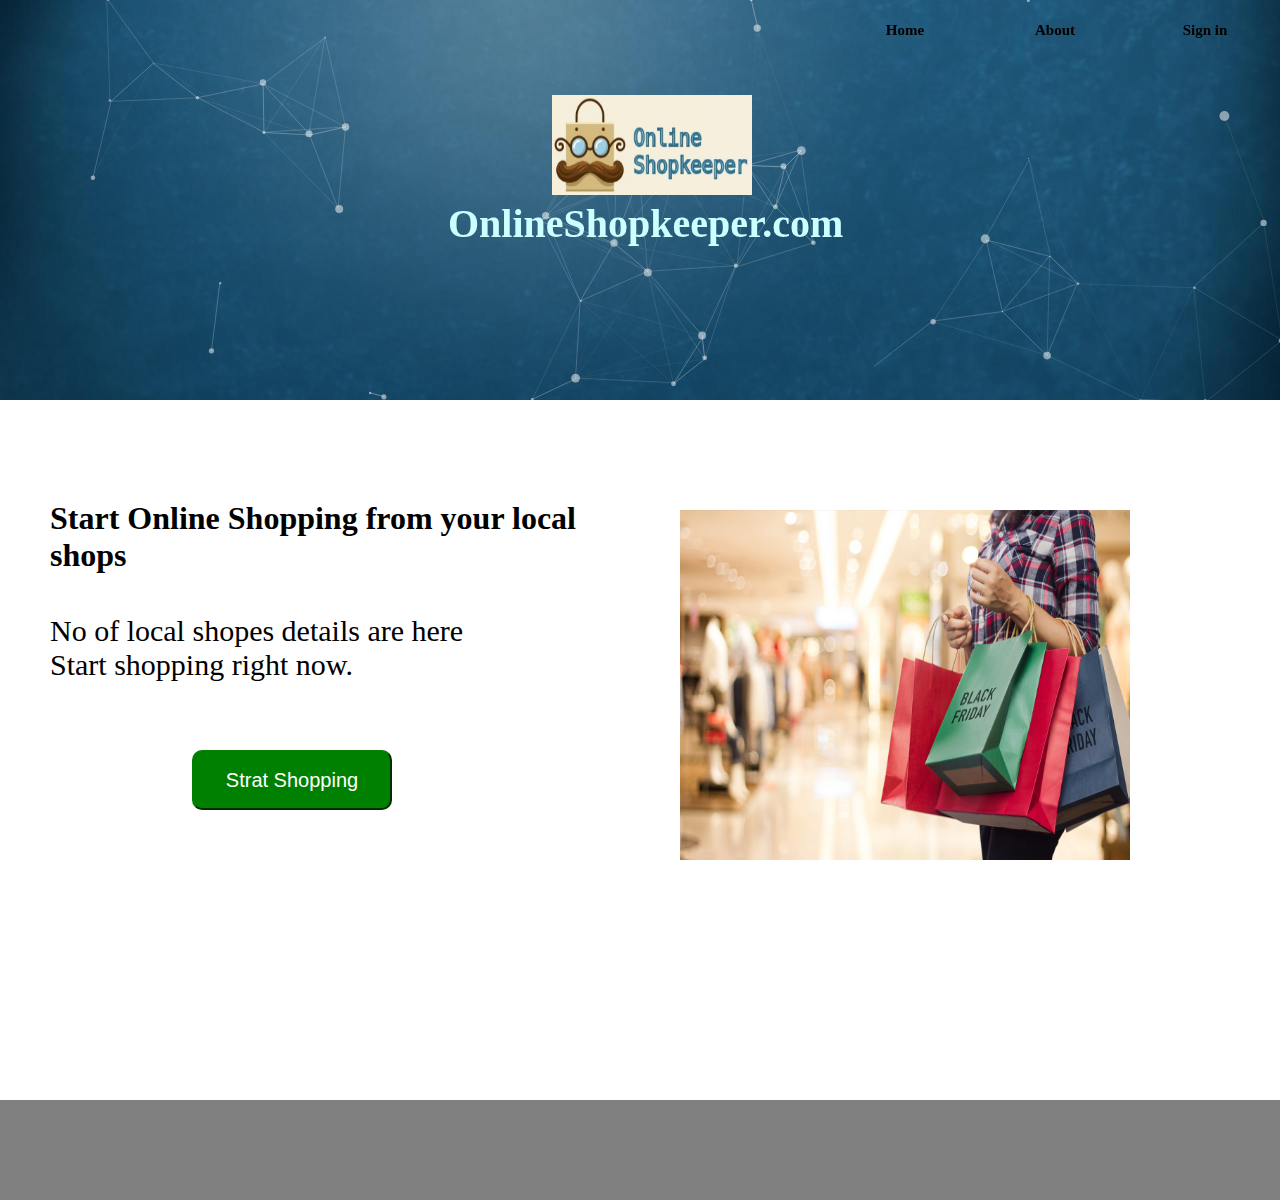
<file: public/index.html>
<!DOCTYPE html>
<html>
<head>
	<title>home</title>
	<link rel="stylesheet" type="text/css" href="style.css">
</head>
<body>
	<div id="particles-js">
		<img id="im" src="images/logo.jpg">
		<h1 id="head">OnlineShopkeeper.com</h1>
		<script type="text/javascript" src="js/particles.min.js"></script>
		<script type="text/javascript" src="js/app.js"></script>

	</div>

	<div id="aa">
		<ul>
			<li><a href="signup.html"><b>Sign in</b></a></li>
			<li><a><b>About</b></a></li>
			<li><a href="index.html"><b>Home</b></a></li>
		</ul>
	</div>
	
	<div id="area">
		<h1 id="a1">Start Online Shopping from your local shops</h1>
		<p id="a2">No of local shopes details are here</p>
		<p id="a2">Start shopping right now.</p>
	
	</div>
	
	<div id="area1">
	<img id="im4" src="images/5.jpg">	
	</div>
	
	<button id="bt3">Strat Shopping</button>

	<div id="footer">
	</div>

</body>
</html>
</file>
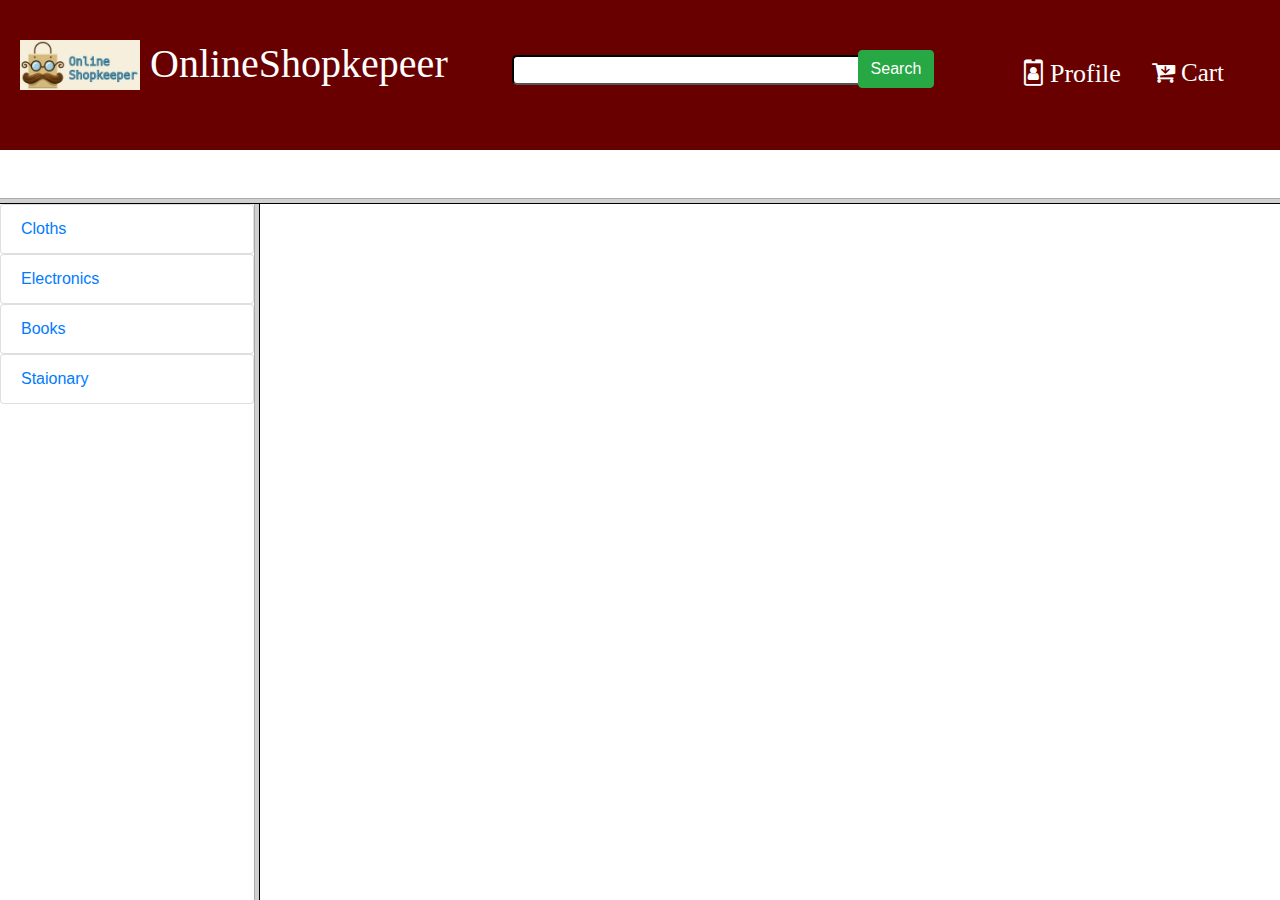
<file: public/cart.html>
<!DOCTYPE html>
<html>
<head>
	<title></title>
	<link rel="stylesheet" type="text/css" href="style2.css">
	<link rel="stylesheet" href="https://cdnjs.cloudflare.com/ajax/libs/font-awesome/4.7.0/css/font-awesome.min.css">
	<link rel="stylesheet" href="https://stackpath.bootstrapcdn.com/bootstrap/4.3.1/css/bootstrap.min.css" integrity="sha384-ggOyR0iXCbMQv3Xipma34MD+dH/1fQ784/j6cY/iJTQUOhcWr7x9JvoRxT2MZw1T" crossorigin="anonymous">
<script src="https://stackpath.bootstrapcdn.com/bootstrap/4.3.1/js/bootstrap.min.js" integrity="sha384-JjSmVgyd0p3pXB1rRibZUAYoIIy6OrQ6VrjIEaFf/nJGzIxFDsf4x0xIM+B07jRM" crossorigin="anonymous"></script>
<script
  src="https://code.jquery.com/jquery-1.12.4.min.js"
  integrity="sha256-ZosEbRLbNQzLpnKIkEdrPv7lOy9C27hHQ+Xp8a4MxAQ="
  crossorigin="anonymous"></script>
</head>
<frameset rows="20%,70%">
		 <frame src="f3.html">
	  <frameset cols="20%,80%">
			<frame src="f1.html"></frame>
			<frame src="f2.html" name="msk"></frame>
</frameset>

</html>
</file>
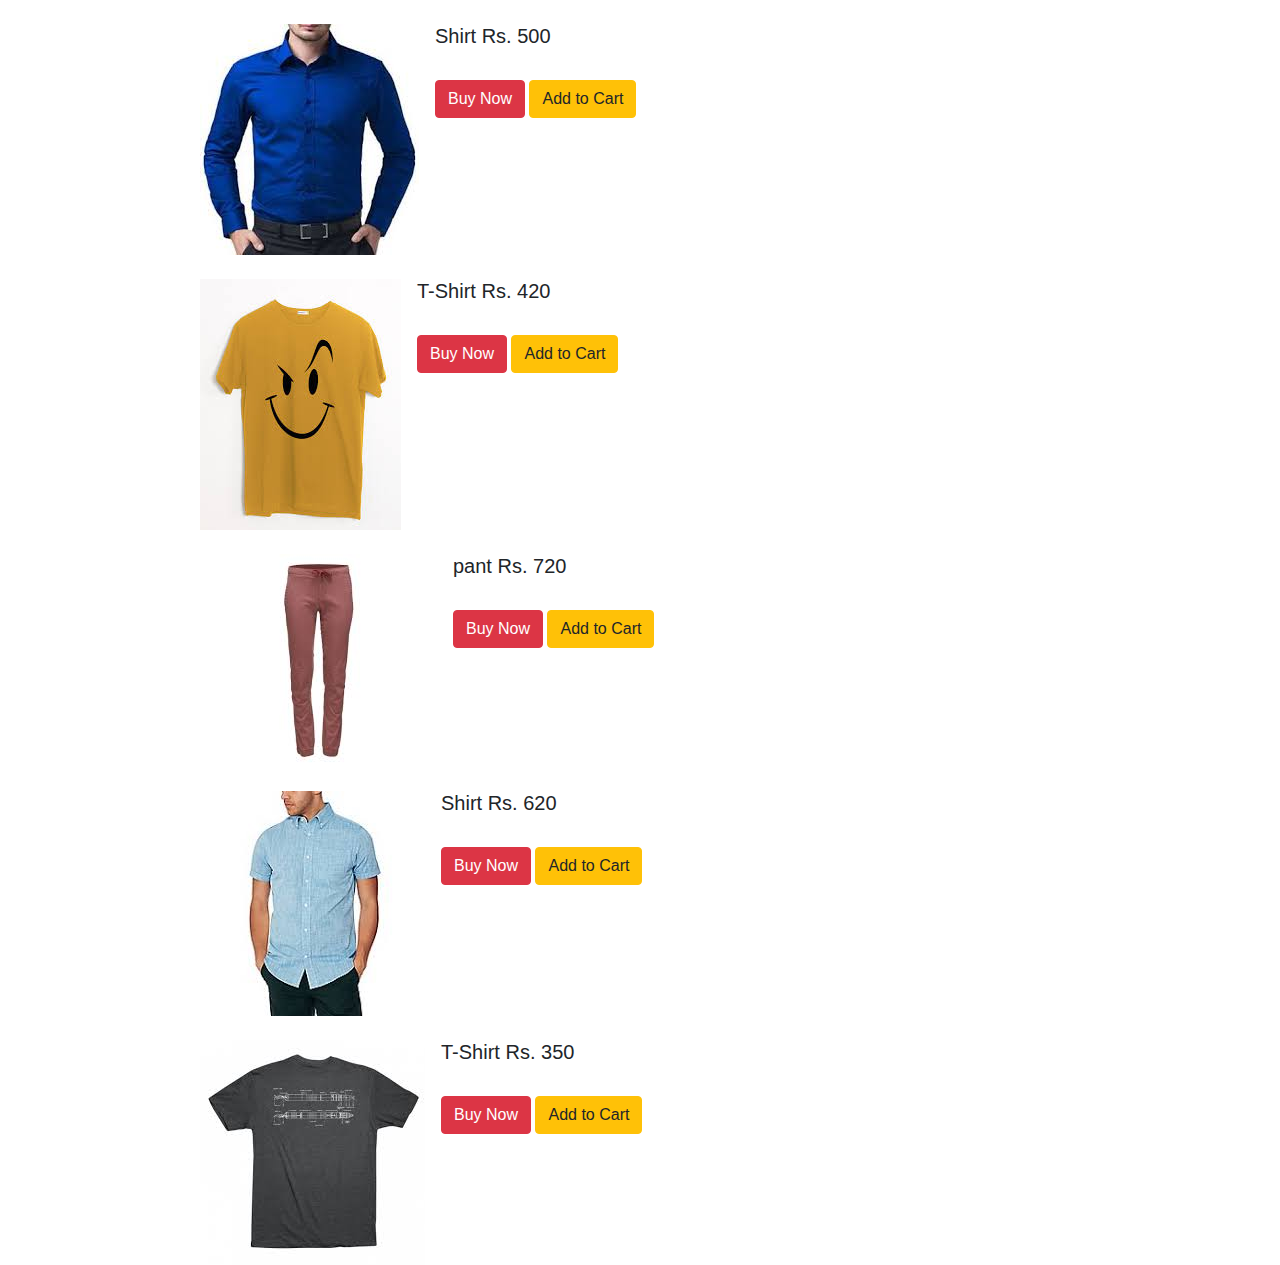
<file: public/cloths.html>
<!DOCTYPE html>
<html lang="en" dir="ltr">
  <head>
    <meta charset="utf-8">
    <title></title>
    <link rel="stylesheet" type="text/css" href="style2.css">
    <link rel="stylesheet" href="https://cdnjs.cloudflare.com/ajax/libs/font-awesome/4.7.0/css/font-awesome.min.css">
    <link rel="stylesheet" href="https://stackpath.bootstrapcdn.com/bootstrap/4.3.1/css/bootstrap.min.css" integrity="sha384-ggOyR0iXCbMQv3Xipma34MD+dH/1fQ784/j6cY/iJTQUOhcWr7x9JvoRxT2MZw1T" crossorigin="anonymous">
  <script src="https://stackpath.bootstrapcdn.com/bootstrap/4.3.1/js/bootstrap.min.js" integrity="sha384-JjSmVgyd0p3pXB1rRibZUAYoIIy6OrQ6VrjIEaFf/nJGzIxFDsf4x0xIM+B07jRM" crossorigin="anonymous"></script>

  </head>
  <body style="margin-left:200px;">
    <br>
    <div class="media">
    <img src="images/c1.jpg" class="align-self-center mr-3">
    <div class="media-body">
      <h5 class="mt-0">Shirt Rs. 500</h5>
      <br>
      <button type="button" class="btn btn-danger">Buy Now</button>
      <button type="button" class="btn btn-warning">Add to Cart</button>
    </div>
  </div>

  <br>
  <div class="media">
  <img src="images/c4.jpg" class="align-self-center mr-3">
  <div class="media-body">
    <h5 class="mt-0">T-Shirt Rs. 420</h5>
    <br>
    <button type="button" class="btn btn-danger">Buy Now</button>
    <button type="button" class="btn btn-warning">Add to Cart</button>
  </div>
  </div>

  <br>
  <div class="media">
  <img src="images/c5.jpg" class="align-self-center mr-3">
  <div class="media-body">
    <h5 class="mt-0">pant Rs. 720</h5>
    <br>
    <button type="button" class="btn btn-danger">Buy Now</button>
    <button type="button" class="btn btn-warning">Add to Cart</button>
  </div>
  </div>

  <br>
  <div class="media">
  <img src="images/c2.jpg" class="align-self-center mr-3">
  <div class="media-body">
    <h5 class="mt-0">Shirt Rs. 620</h5>
    <br>
    <button type="button" class="btn btn-danger">Buy Now</button>
    <button type="button" class="btn btn-warning">Add to Cart</button>
  </div>
</div>

<br>
<div class="media">
<img src="images/c3.jpg" class="align-self-center mr-3">
<div class="media-body">
  <h5 class="mt-0">T-Shirt Rs. 350</h5>
  <br>
  <button type="button" class="btn btn-danger">Buy Now</button>
  <button type="button" class="btn btn-warning">Add to Cart</button>
</div>
</div>

  </body>
</html>
</file>
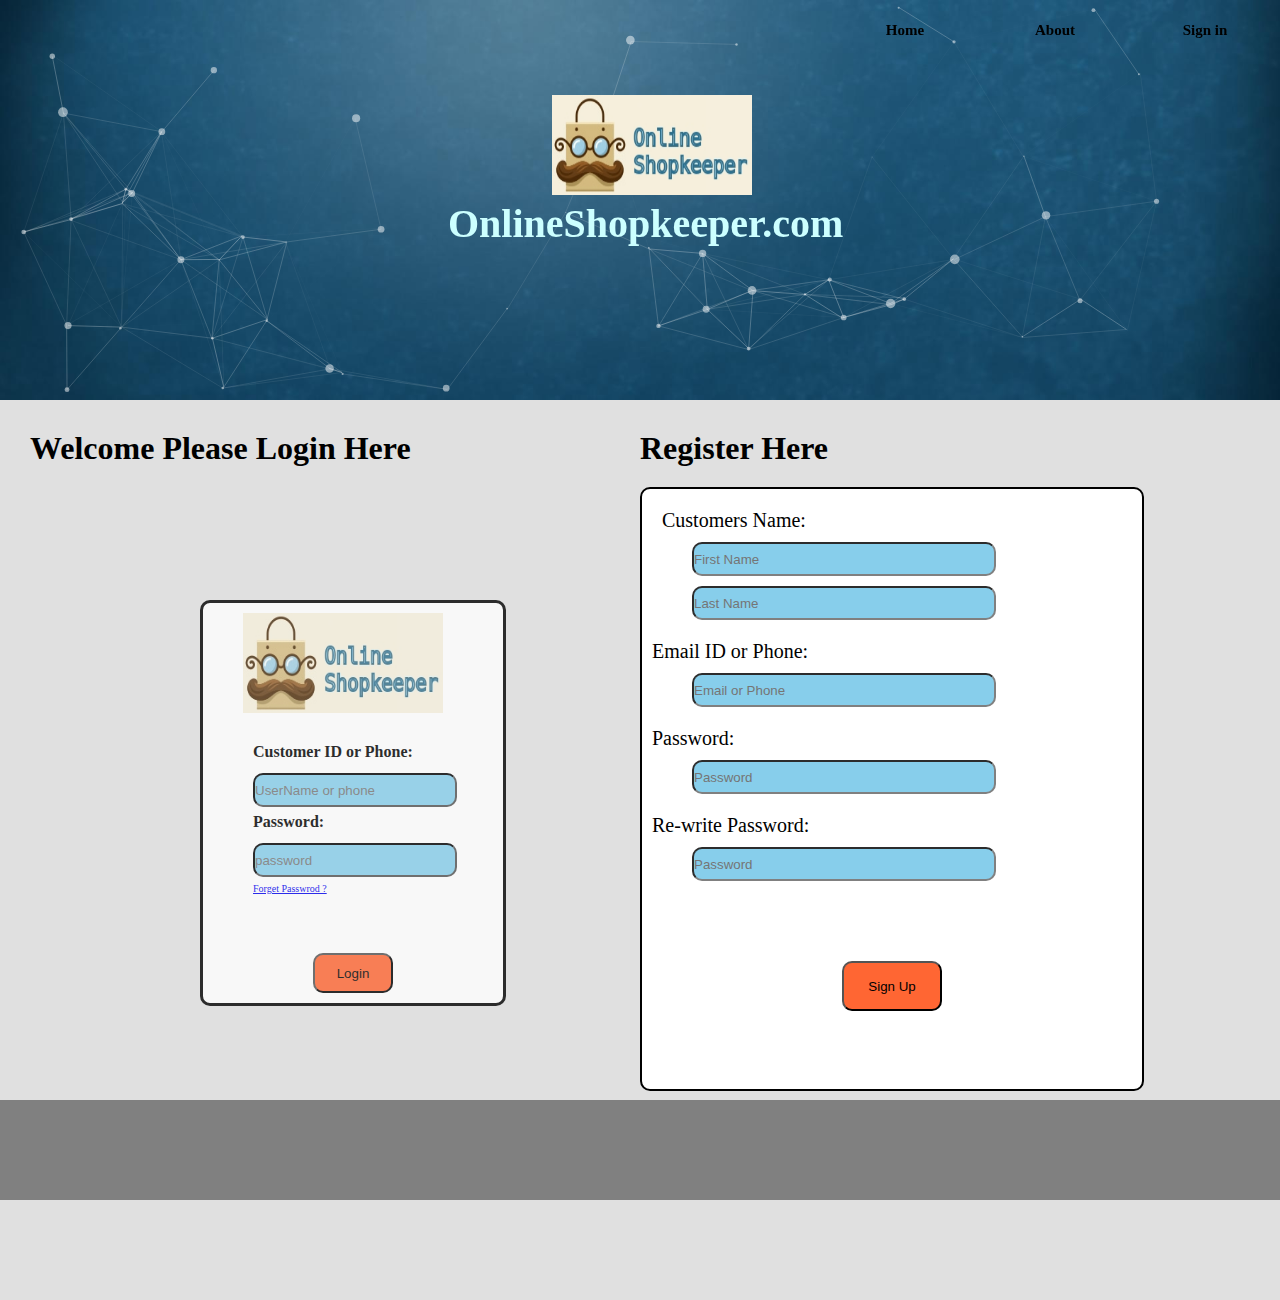
<file: public/custlogin.html>
<!DOCTYPE html>
<html>
<head>
	<title>home</title>
	<link rel="stylesheet" type="text/css" href="style.css">
</head>
<body bgcolor="#E0E0E0">
	<div id="particles-js">
		<img id="im" src="images/logo.jpg">
		<h1 id="head">OnlineShopkeeper.com</h1>
		<script type="text/javascript" src="js/particles.min.js"></script>
		<script type="text/javascript" src="js/app.js"></script>

	</div>

	<div id="aa">
		<ul>
			<li><a href="signup.html"><b>Sign in</b></a></li>
			<li><a><b>About</b></a></li>
			<li><a href="index.html"><b>Home</b></a></li>
		</ul>
	</div>

	<h1 style="position: absolute;top: 430px;left: 30px;">Welcome Please Login Here</h1>

	<div class="login1">
		<img src="images/logo.jpg">
		<p class="us1"><b>Customer ID or Phone: </b></p>
		<input id="ipt1" type="text" name="uname" placeholder="UserName or phone">
		<p class="us2"><b>Password:</b></p>
		<input id="ipt2" type="password" name="password" placeholder="password">
		<a id="fp" href="forget.html" target="_blank">Forget Passwrod ?</a>
		<button id="lg">Login</button>
	</div>

	<div id="reg">
		<h1 style="margin-top: 30px;">Register Here</h1>
		<div>
			<p style="margin-top: 20px;font-size: 20px;font-style: bold;font-family: cursive;margin-left: 20px;">Customers Name:</p>
			<input type="text" style="width: 300px;height: 30px;border-color: grey; border-radius: 10px;margin-left: 50px;margin-top: 10px;background-color: skyblue;" placeholder="First Name">
			<input type="text" style="width: 300px;height: 30px;border-color: grey; border-radius: 10px;margin-left: 50px;margin-top: 10px;background-color: skyblue;" placeholder="Last Name">
			<p style="margin-top: 20px;font-size: 20px;font-style: bold;font-family: cursive;margin-left: 10px;">Email ID or Phone:</p>
			<input type="text" style="width: 300px;height: 30px;border-color: grey; border-radius: 10px;margin-left: 50px;margin-top: 10px;background-color: skyblue;" placeholder="Email or Phone">
			<p style="margin-top: 20px;font-size: 20px;font-style: bold;font-family: cursive;margin-left: 10px;">Password:</p>
			<input type="password" style="width: 300px;height: 30px;border-color: grey; border-radius: 10px;margin-left: 50px;margin-top: 10px;background-color: skyblue;" placeholder="Password">
			<p style="margin-top: 20px;font-size: 20px;font-style: bold;font-family: cursive;margin-left: 10px;">Re-write Password:</p>
			<input type="password" style="width: 300px;height: 30px;border-color: grey; border-radius: 10px;margin-left: 50px;margin-top: 10px;background-color: skyblue;" placeholder="Password">
			<button style="margin-top: 80px;margin-left: 200px;width: 100px;height: 50px;background-color: #FF6633;border-color: black;border-radius: 10px;">Sign Up</button>
		</div>
	</div>

	<div id="footer">
		
	</div>
</body>
</html>
</file>
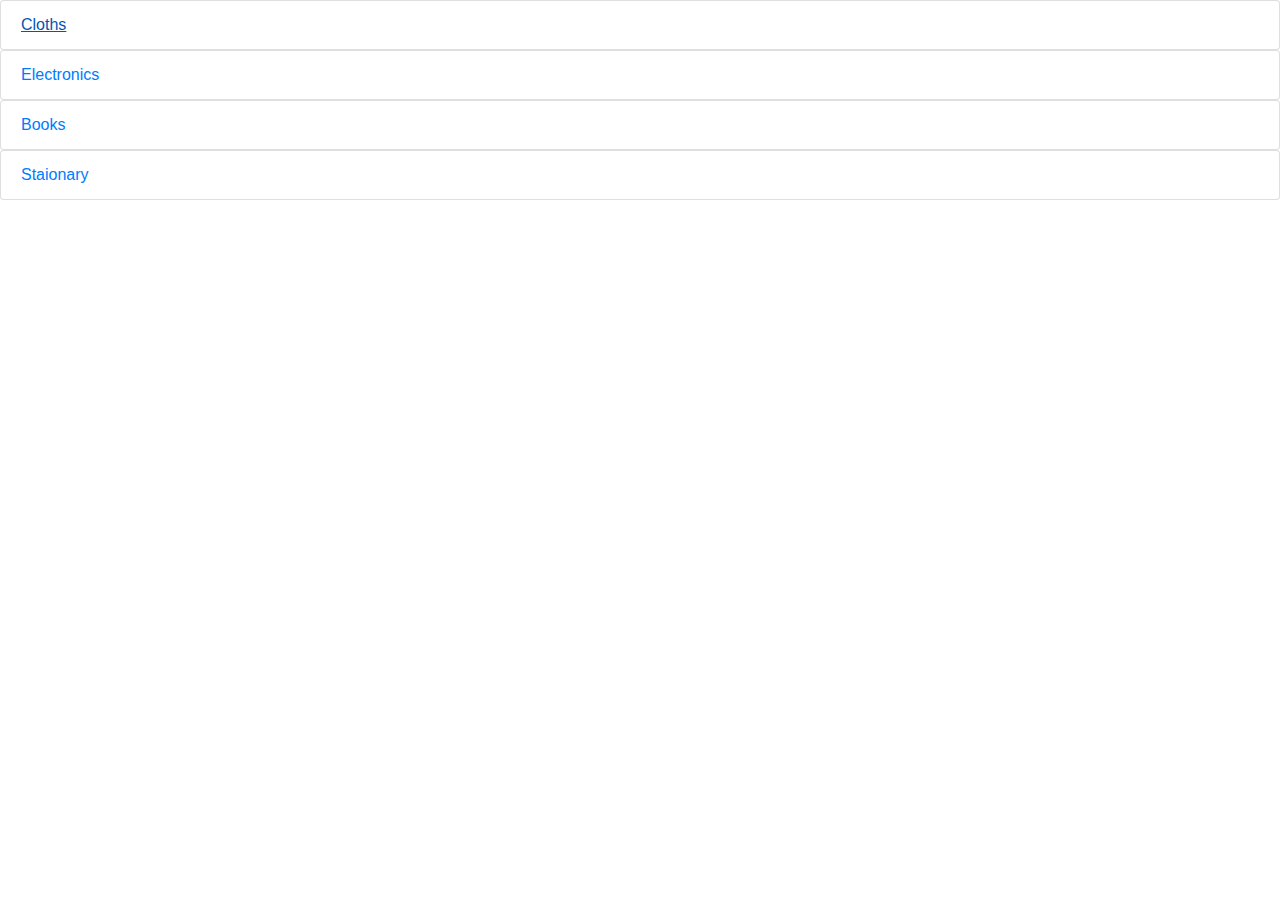
<file: public/f1.html>
<!DOCTYPE html>
<html lang="en" dir="ltr">
  <head>
    <meta charset="utf-8">
    <title></title
      <link rel="stylesheet" type="text/css" href="style2.css">
      <link rel="stylesheet" href="https://cdnjs.cloudflare.com/ajax/libs/font-awesome/4.7.0/css/font-awesome.min.css">
      <link rel="stylesheet" href="https://stackpath.bootstrapcdn.com/bootstrap/4.3.1/css/bootstrap.min.css" integrity="sha384-ggOyR0iXCbMQv3Xipma34MD+dH/1fQ784/j6cY/iJTQUOhcWr7x9JvoRxT2MZw1T" crossorigin="anonymous">
    <script src="https://stackpath.bootstrapcdn.com/bootstrap/4.3.1/js/bootstrap.min.js" integrity="sha384-JjSmVgyd0p3pXB1rRibZUAYoIIy6OrQ6VrjIEaFf/nJGzIxFDsf4x0xIM+B07jRM" crossorigin="anonymous"></script>
    <script
      src="https://code.jquery.com/jquery-1.12.4.min.js"
      integrity="sha256-ZosEbRLbNQzLpnKIkEdrPv7lOy9C27hHQ+Xp8a4MxAQ="
      crossorigin="anonymous"></script>
  </head>
  <body>
    <ul class="list-group">
    <a href="cloths.html" target="msk"><li class="list-group-item">Cloths</li></a>
    <a href="Electronics.html" target="msk">	<li class="list-group-item">Electronics</li></a>
    <a href="books.html" target="msk">	<li class="list-group-item">Books</li></a>
    <a href="Staionary.html" target="msk">	<li class="list-group-item">Staionary</li></a>
  </ul>
  </body>
</html>
</file>
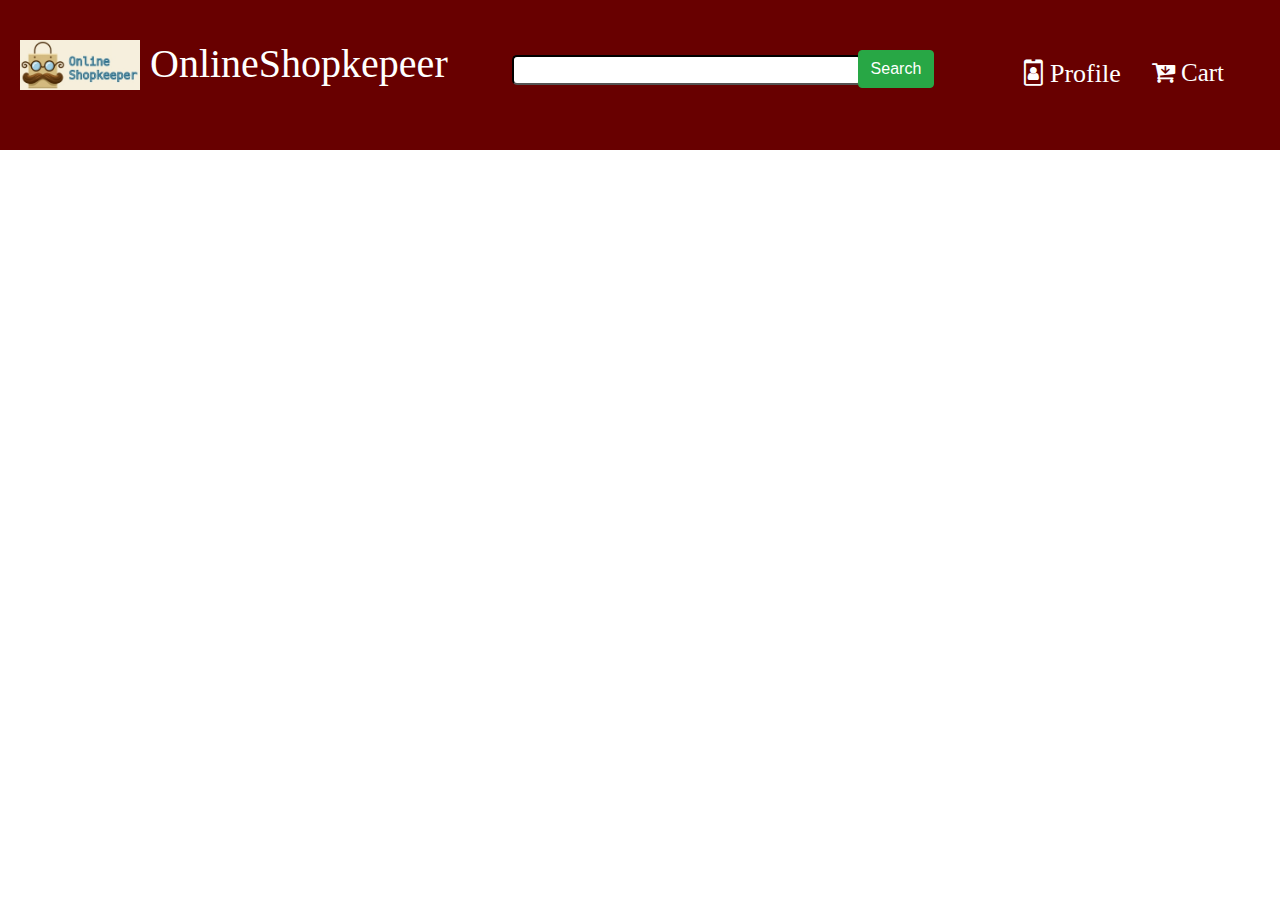
<file: public/f3.html>
<!DOCTYPE html>
<html>
<head>
	<title></title>
	<link rel="stylesheet" type="text/css" href="style2.css">
	<link rel="stylesheet" href="https://cdnjs.cloudflare.com/ajax/libs/font-awesome/4.7.0/css/font-awesome.min.css">
	<link rel="stylesheet" href="https://stackpath.bootstrapcdn.com/bootstrap/4.3.1/css/bootstrap.min.css" integrity="sha384-ggOyR0iXCbMQv3Xipma34MD+dH/1fQ784/j6cY/iJTQUOhcWr7x9JvoRxT2MZw1T" crossorigin="anonymous">
<script src="https://stackpath.bootstrapcdn.com/bootstrap/4.3.1/js/bootstrap.min.js" integrity="sha384-JjSmVgyd0p3pXB1rRibZUAYoIIy6OrQ6VrjIEaFf/nJGzIxFDsf4x0xIM+B07jRM" crossorigin="anonymous"></script>
<script
  src="https://code.jquery.com/jquery-1.12.4.min.js"
  integrity="sha256-ZosEbRLbNQzLpnKIkEdrPv7lOy9C27hHQ+Xp8a4MxAQ="
  crossorigin="anonymous"></script>
</head>
<body>
	<div id="a1">
		<i class="fa fa-cart-arrow-down" style="font-size:25px;color:white;position: absolute;top: 60px;left: 90%;" > Cart</i>
		<i class="fa fa-id-badge" style="font-size:26px;color:white;position: absolute;top: 60px;left: 80%;"> Profile</i>
		<img id="im" src="images/logo.jpg">
		<h1 id="hd">OnlineShopkepeer</h1>
		<input type="text" id="srch">
		<button type="button" class="btn btn-success" id="srch2">Search</button>
	</div>
</body>
</html>
</file>
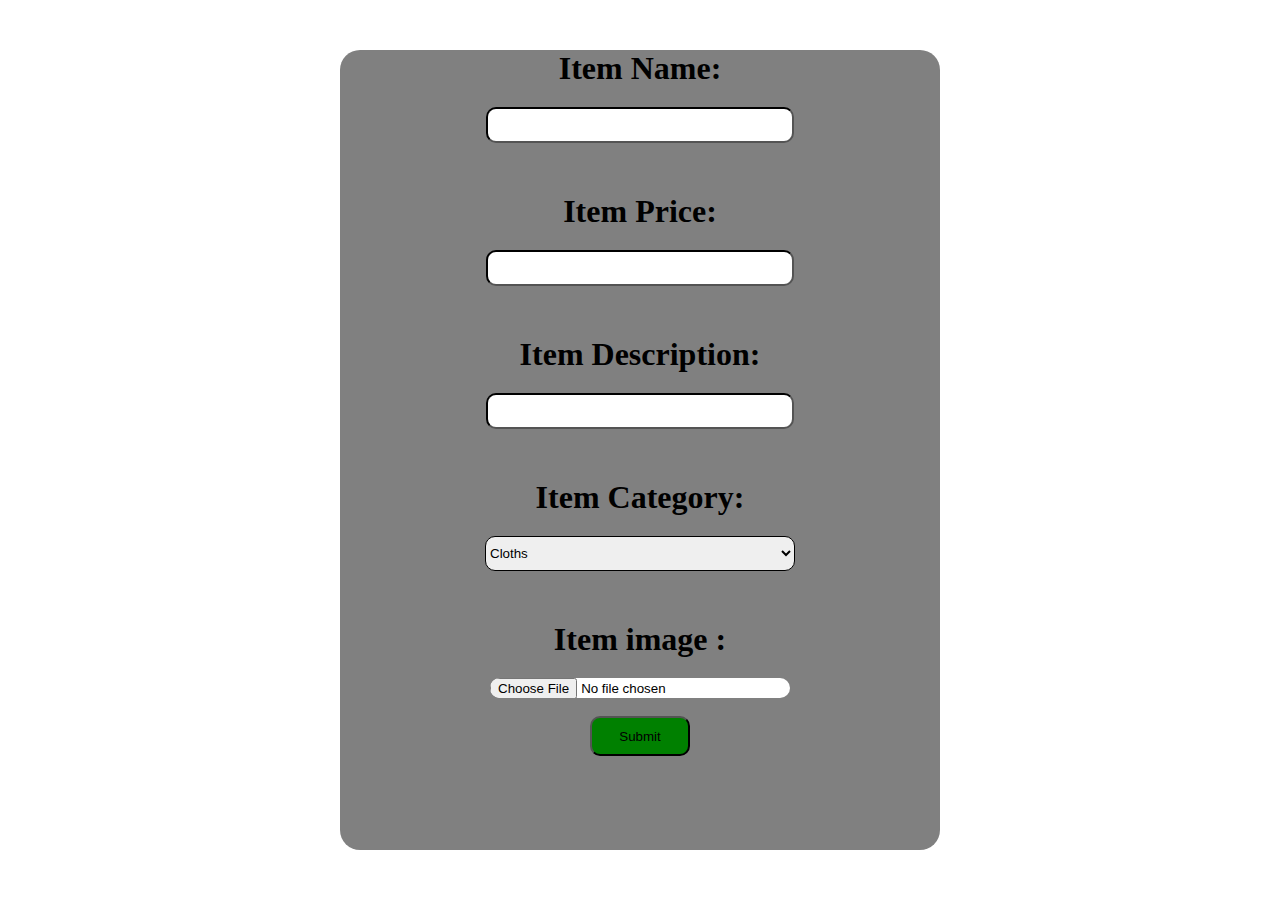
<file: public/pop.html>
<!DOCTYPE html>
<html>
<head>
	<title></title>
	<style type="text/css">
		#po .in{
			width: 300px;
			height: 30px;
			border-color: black;
			border-radius: 10px;

		}
		#po{
			background-color: grey;
			border-color: black;
			width: 600px;
			height: 800px;
			border-radius: 20px;
		}

		#po .h{
			margin-top: 50px;
			margin-bottom: 20px;
			font-family: cursive;
		}

		#bt{
			width: 100px;
			height: 40px;
			background-color: green;
			border-color: black;
			border-radius: 10px;
		}

		#ss{
			width: 310px;
			height: 35px;
			border-color: black;
			border-radius: 10px;
		}

		#im{
			background-color: white;
			width: 300px;
			height: 20px;
			border-color: black;
			border-radius: 10px;
		}

	</style>
</head>
<center>
<body>
	<div id="po">
		<h1 class="h">Item Name: </h1>
		<input class="in" type="text">
		<h1 class="h">Item Price: </h1>
		<input class="in" type="text">
		<h1 class="h">Item Description: </h1>
		<input class="in" type="message">
		<h1 class="h">Item Category: </h1>
		<select id="ss">
			<option>Cloths</option>
			<option>Electronics</option>
			<option>other</option>
		</select>	
		<h1 class="h">Item image :</h1>
		<input id="im" type="file"><br><br>
		<button id="bt">Submit</button>
	</div>
</body>
</center>
</html>
</file>
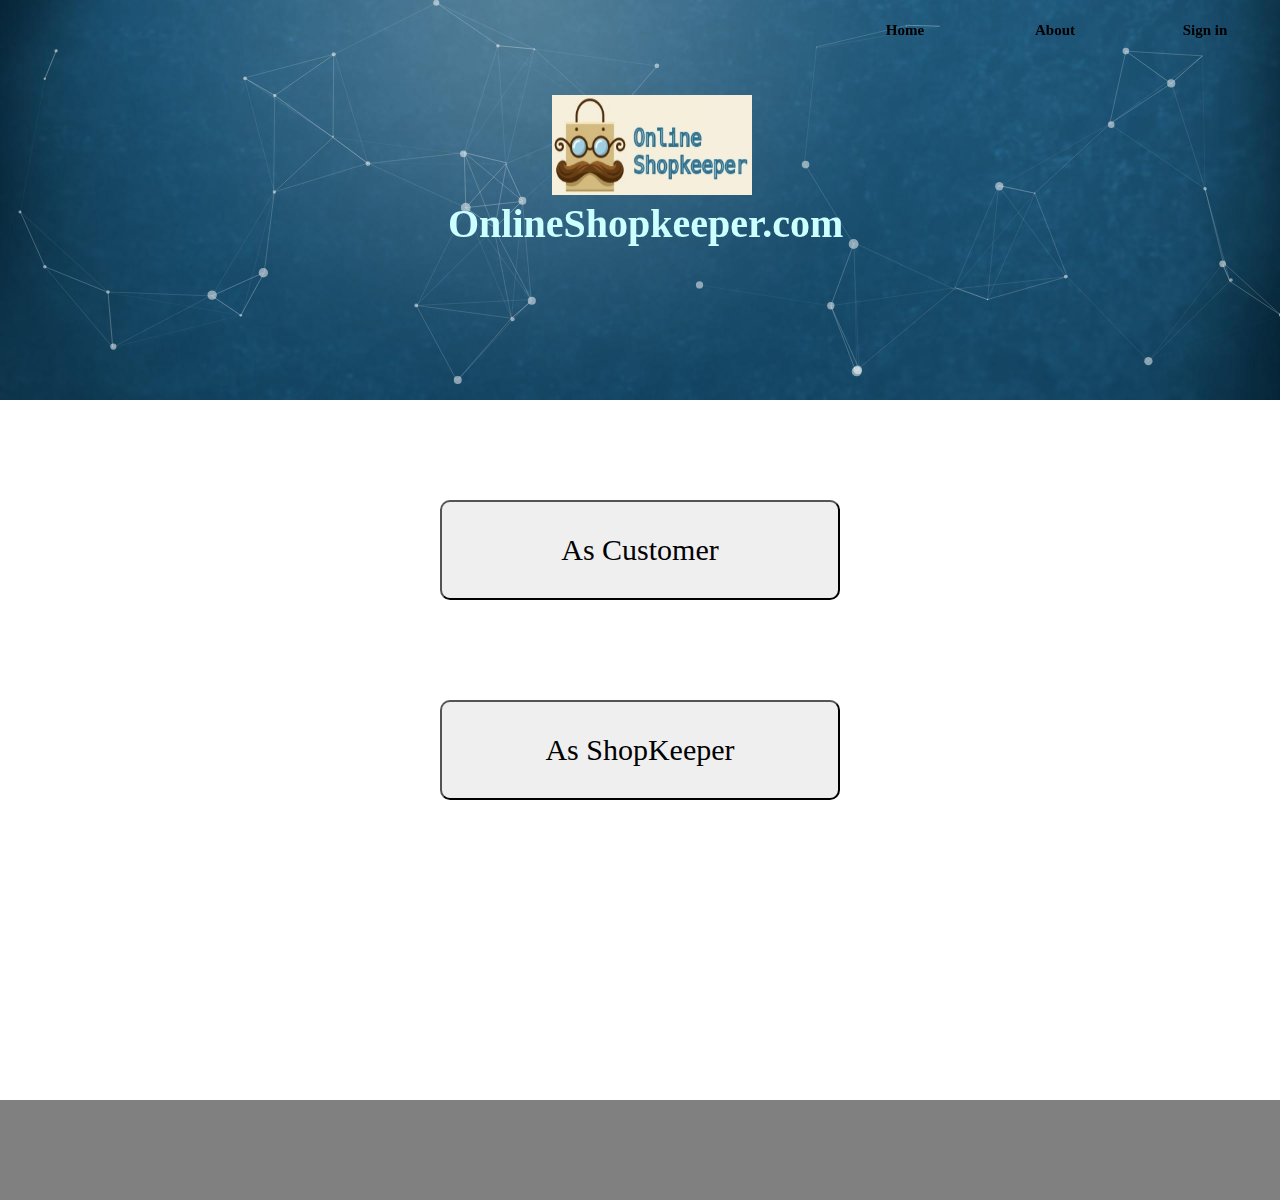
<file: public/signup.html>
<!DOCTYPE html>
<html>
<head>
	<title>home</title>
	<link rel="stylesheet" type="text/css" href="style.css">
</head>
<body>
	<div id="particles-js">
		<img id="im" src="images/logo.jpg">
		<h1 id="head">OnlineShopkeeper.com</h1>
		<script type="text/javascript" src="js/particles.min.js"></script>
		<script type="text/javascript" src="js/app.js"></script>

	</div>

	<div id="aa">
		<ul>
			<li><a href="signup.html"><b>Sign in</b></a></li>
			<li><a><b>About</b></a></li>
			<li><a href="index.html"><b>Home</b></a></li>
		</ul>
	</div>

	<center>
		<a href="custlogin.html"><button id="bb">As Customer</button></a><br>
		<a href="sklogin.html"><button id="bb">As ShopKeeper</button></a>
	</center>

	<div id="footer">
	</div>

</body>
</html>
</file>
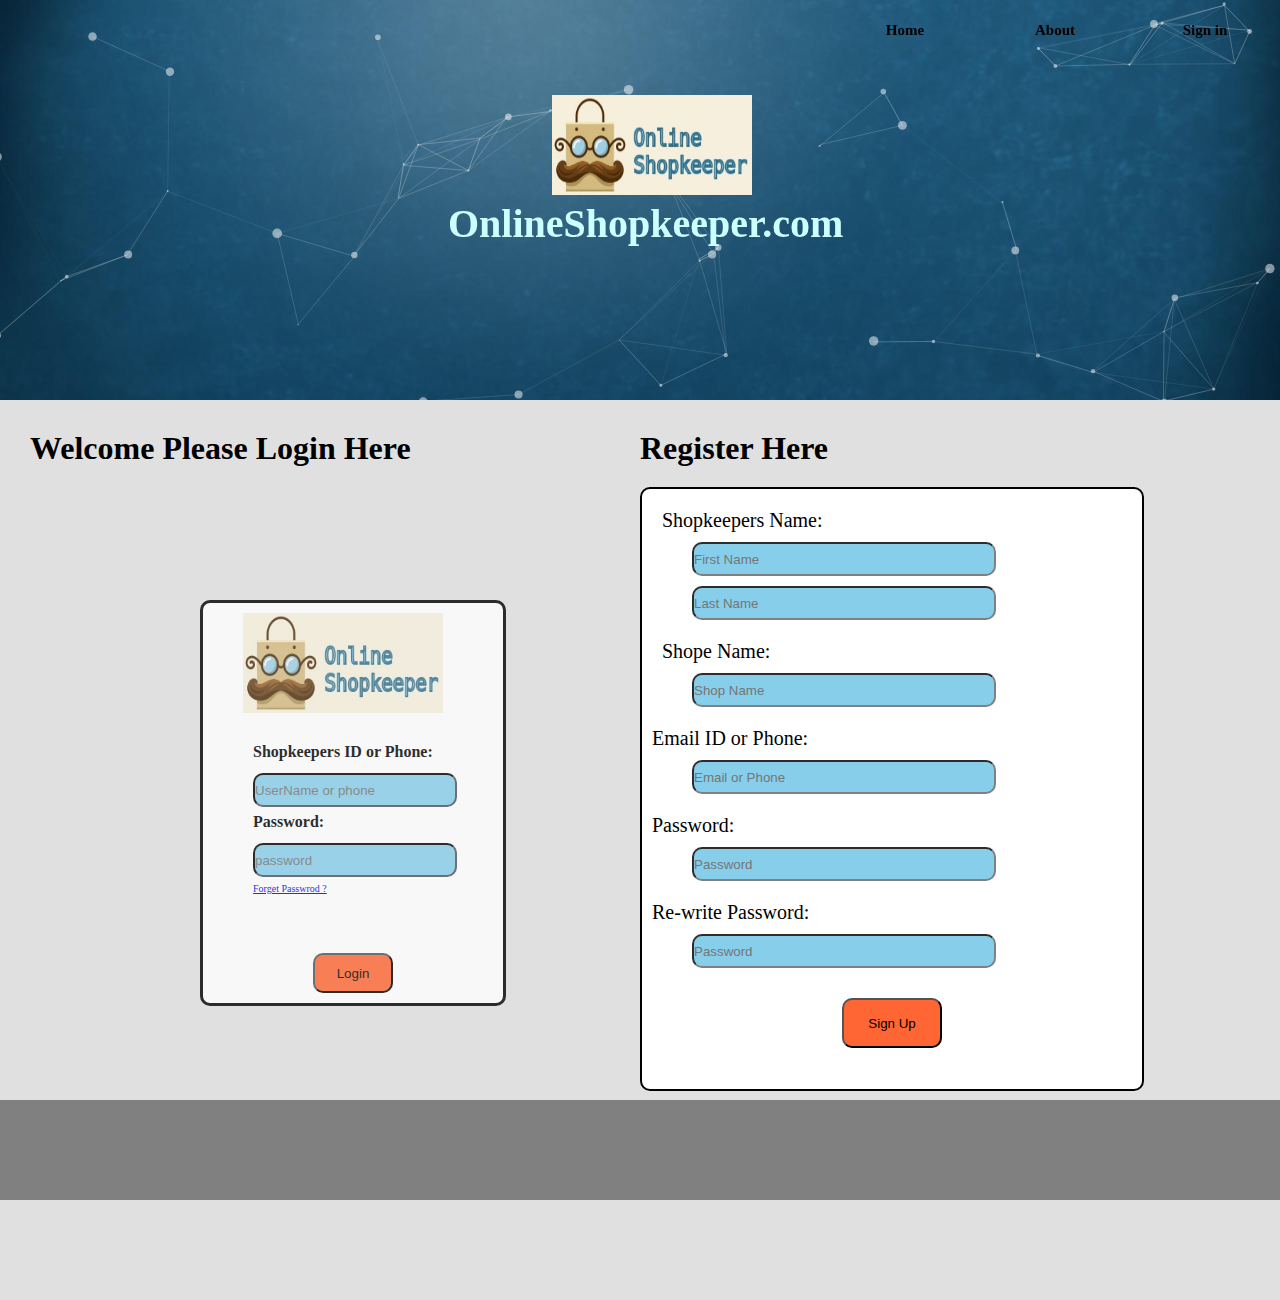
<file: public/sklogin.html>
<!DOCTYPE html>
<html>
<head>
	<title>home</title>
	<link rel="stylesheet" type="text/css" href="style.css">
</head>
<body bgcolor="#E0E0E0">
	<div id="particles-js">
		<img id="im" src="images/logo.jpg">
		<h1 id="head">OnlineShopkeeper.com</h1>
		<script type="text/javascript" src="js/particles.min.js"></script>
		<script type="text/javascript" src="js/app.js"></script>

	</div>

	<div id="aa">
		<ul>
			<li><a href="signup.html"><b>Sign in</b></a></li>
			<li><a><b>About</b></a></li>
			<li><a href="index.html"><b>Home</b></a></li>
		</ul>
	</div>

	<h1 style="position: absolute;top: 430px;left: 30px;">Welcome Please Login Here</h1>

	<div class="login1">
		<img src="images/logo.jpg">
		<p class="us1"><b>Shopkeepers ID or Phone: </b></p>
		<input id="ipt1" type="text" name="uname" placeholder="UserName or phone">
		<p class="us2"><b>Password:</b></p>
		<input id="ipt2" type="password" name="password" placeholder="password">
		<a id="fp" href="forget.html" target="_blank">Forget Passwrod ?</a>
		<button id="lg">Login</button>
	</div>

	<div id="reg">
		<h1 style="margin-top: 30px;">Register Here</h1>
		<div>
			<p style="margin-top: 20px;font-size: 20px;font-style: bold;font-family: cursive;margin-left: 20px;">Shopkeepers Name:</p>
			<input type="text" style="width: 300px;height: 30px;border-color: grey; border-radius: 10px;margin-left: 50px;margin-top: 10px;background-color: skyblue;" placeholder="First Name">
			<input type="text" style="width: 300px;height: 30px;border-color: grey; border-radius: 10px;margin-left: 50px;margin-top: 10px;background-color: skyblue;" placeholder="Last Name">
			<p style="margin-top: 20px;font-size: 20px;font-style: bold;font-family: cursive;margin-left: 20px;">Shope Name:</p>
			<input type="text" style="width: 300px;height: 30px;border-color: grey; border-radius: 10px;margin-left: 50px;margin-top: 10px;background-color: skyblue;" placeholder="Shop Name">
			<p style="margin-top: 20px;font-size: 20px;font-style: bold;font-family: cursive;margin-left: 10px;">Email ID or Phone:</p>
			<input type="text" style="width: 300px;height: 30px;border-color: grey; border-radius: 10px;margin-left: 50px;margin-top: 10px;background-color: skyblue;" placeholder="Email or Phone">
			<p style="margin-top: 20px;font-size: 20px;font-style: bold;font-family: cursive;margin-left: 10px;">Password:</p>
			<input type="password" style="width: 300px;height: 30px;border-color: grey; border-radius: 10px;margin-left: 50px;margin-top: 10px;background-color: skyblue;" placeholder="Password">
			<p style="margin-top: 20px;font-size: 20px;font-style: bold;font-family: cursive;margin-left: 10px;">Re-write Password:</p>
			<input type="password" style="width: 300px;height: 30px;border-color: grey; border-radius: 10px;margin-left: 50px;margin-top: 10px;background-color: skyblue;" placeholder="Password">
			<button style="margin-top: 30px;margin-left: 200px;width: 100px;height: 50px;background-color: #FF6633;border-color: black;border-radius: 10px;">Sign Up</button>
		</div>
	</div>

	<div id="footer">
		
	</div>
</body>
</html>
</file>
<file: public/style.css>
*{
	margin: 0px;
	padding: 0px;
}
body{
	margin: 0px;
	padding: 0px;
}

#particles-js{
	background-image: url("images/7.jpg");
	background-size: cover;
	color: yellow;
	height: 400px;
}

#head{
	font-family: cursive;
	font-size: 40px;
	color: #CCFFFF;
	position: absolute;
	top: 200px;
	left: 35%;
}
#im{
	margin-left: 40%;
	margin-top: 85px;
	height: 100px;
}

#aa{
	float: right;
	position: absolute;
	top: 10px;
	width: 100%;
	height: 40px;
}

ul{
	margin: 0px;
	padding: 0px;
	list-style: none;

}

ul li{
	float: right;
	width: 150px;
	height: 40px;
	line-height: 40px;
	text-align: center;
	font-size: 15px;
	font-family:cursive;

}

ul li a{
	text-decoration: none;
	color: black;
	display: block;
}

ul li a:hover{
		color:yellow;
}

div.login1{
	border-color: black;
	border-style: solid;
	color: black;
	border-radius: 10px;
	position: absolute;
	top: 600px;
	width: 300px;
	height: 400px;
	background-color: white;
	opacity: 0.8;
	margin-left: 200px;
}

#reg{
	position: absolute;
	top: 400px;
	left: 50%;
	width: 50%;
	height: 100%;
	margin-bottom: 0px;
	padding-bottom: 0px;
}

#reg div{
	width: 500px;
	height: 600px;
	border: 2px solid black;
	margin-top: 20px;
	border-radius: 10px;
	background-color: white;
}

#ipt1{
	position: absolute;
	top: 170px;
	left: 50px;
	width: 200px;
	height: 30px;
	border-color: black;
	border-radius:10px;
	background-color: skyblue;
	color:black;
}

#ipt2{
	position: absolute;
	top: 240px;
	left: 50px;
	width: 200px;
	height: 30px;
	border-color: black;
	border-radius:10px;
	background-color: skyblue;
	color:black;
}

.us1{
	position: absolute;
	top: 140px;
	left: 50px;
	width: 200px;
	height: 30px;

}

.us2{
	position: absolute;
	top:210px;
	left: 50px;
	width: 200px;
	height: 30px;

}

#fp{
	position: absolute;
	top: 280px;
	left: 50px;
	font-size: 10px;

}

#lg{
	position: absolute;
	top: 350px;
	left: 110px;
	width: 80px;
	height: 40px;
	background-color: #FF6633;
	border-color: black;
	border-radius: 10px;
}

#snup{
	position: absolute;
	top: 310px;
	left: 50px;
}

div img{
	position: absolute;
	left: 40px;
	top: 10px;
	width: 200px;
	height: 100px;
}

#area{
	position:absolute;
	top:500px;
	width:50%;
	float:right;
}
#area1{
	position:absolute;
	top:500px;
	left:50%;
	width:50%;
	float:left;
}

#a1{
	margin-left:50px;
	margin-bottom:40px;
}

#a2{
	margin-left:50px;
	font-size:30px;
}

#im4{
	margin-top:0px;
	width:450px;
	height:350px;
}

#bt3{
	position:absolute;
	top:750px;
	left:15%;
	background-color:green;
	border-color:green;
	border-radius:10px;
	width:200px;
	height:60px;
	font-size:20px;
	color:white;
}

#bb{
	width: 400px;
	height: 100px;
	margin-top: 100px;
	border-color: black;
	border-radius: 10px;
	font-size: 30px;
	font-style: bold;
	font-family: cursive;
}

#footer{
	position: absolute;
	top: 1100px;
	width: 100%;
	height: 100px;
	background-color: grey;
	margin:0px;
	padding: 0px;
}
</file>
<file: public/style2.css>
*{
  margin: 0px;
  padding: 0px;
}
#a1{
	width: 100%;
	height: 150px;
	background-color: #680000;
}

#im{
	width: 120px;
	height: 50px;
	position: absolute;
	top: 40px;
	left: 20px;
}

#hd{
	font-family: cursive;
  font-size: 40px;
	color: white;
	position: absolute;
	top: 40px;
	left: 150px;
}

#srch{
  position: absolute;
  top: 55px;
  left: 40%;
  width: 350px;
  height: 30px;
  border-color: black;
  border-radius: 5px;
}

#srch2{
  position: absolute;
  top: 50px;
  left: 67%;
}
.list-group{
  width: 300px;
  height: 1000px;
  border-right: 2px solid black;
  float: left;

}
</file>
